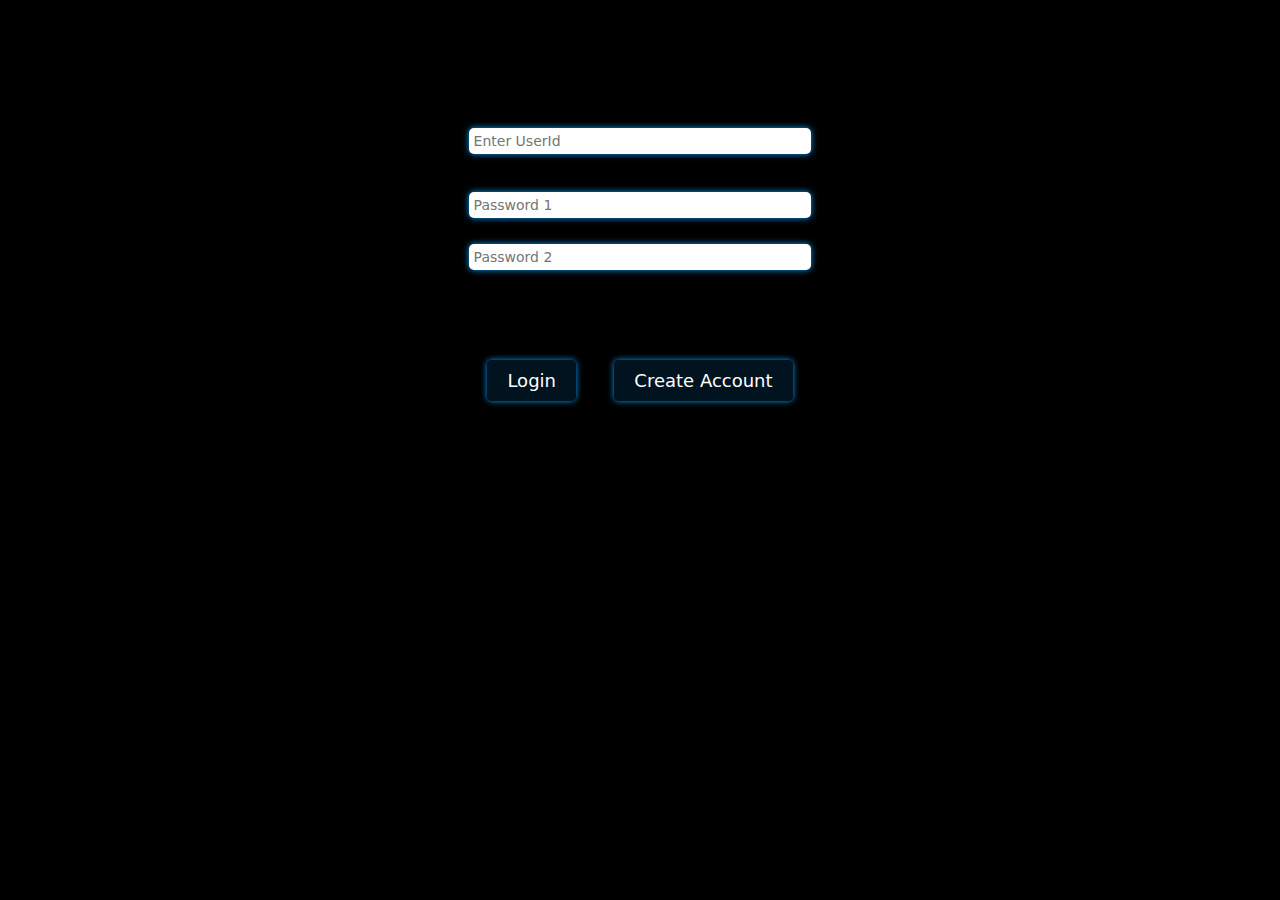
<file: index.html>
<!DOCTYPE html>
<html lang="en">

<head>
    <meta charset="UTF-8">
    <meta name="viewport" content="width=device-width, initial-scale=1.0">
    <title>J.A.R.V.I.S</title>
    <link rel="stylesheet" href="index.css">
</head>

<body>
    <div class="mainpage">
        <form class="input1" action="">
            <input type="text" id="Search-input" placeholder="Enter UserId">
        </form>

        <form class="input2" action="">
            <input type="text" id="Search-input" placeholder="Password 1">
        </form>

        <form class="input3" action="">
            <input type="text" id="Search-input" placeholder="Password 2">
        </form>

        <div class="btns">
            <a class="button1" id="button" target="_blank" role="button">Login </a>
            <a  class="button2" id="button">Create Account </a>
        </div>
        
        <div class="flex">
            <a  class="button3" id="button4">Highly Secured Get Permission From Master CRX</a>
        </div>
   
    </div>
    <script src="home.js"></script>
</body>

</html>
</file>
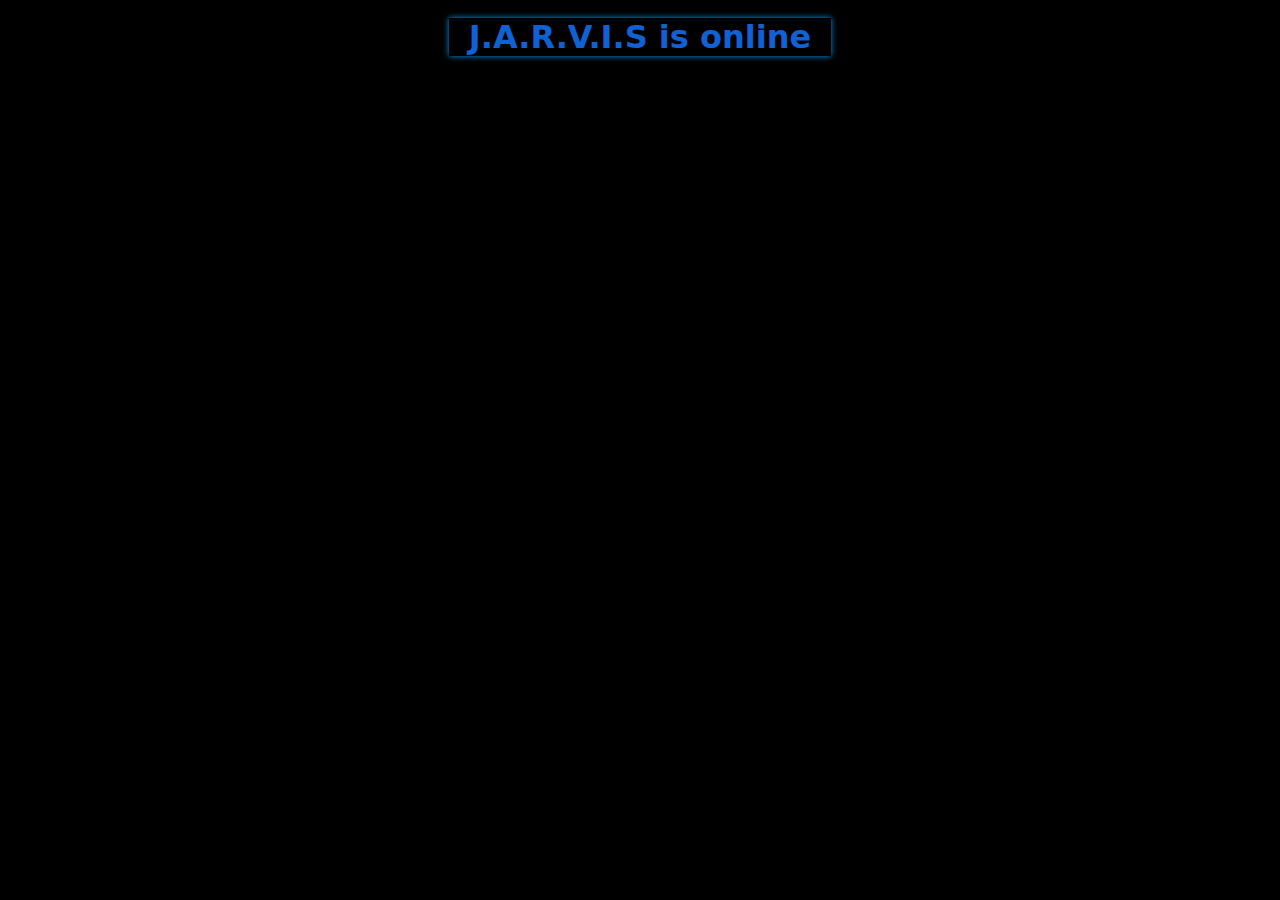
<file: home.html>
<!DOCTYPE html>
<html lang="en">
<head>
    <meta charset="UTF-8">
    <meta name="viewport" content="width=device-width, initial-scale=1.0">
    <title>J.A.R.V.I.S</title>
    <link rel="stylesheet" href="home.css">
    <script src="home.js"></script>
</head>
<body>
    <div class="main">
        <div class="header flex">
            <h1 class="header1" >J.A.R.V.I.S is online</h1>
        </div>
    </div>
</body>
</html>
</file>
<file: index.css>
* {
    margin: 0;
    padding: 0;
    font-family: system-ui, -apple-system, BlinkMacSystemFont, 'Segoe UI', Roboto, Oxygen, Ubuntu, Cantarell, 'Open Sans', 'Helvetica Neue', sans-serif;
}

body {
    background-color: black;
}

.flex{
    display: flex;
    justify-content: center;
}

#button {
    padding: 10px 20px;
    box-shadow: 0 0 6px rgb(3, 158, 255);
    font-size: 18px;
    background-color: #011827c7;
    color: #fff;
    border: none;
    cursor: pointer;
    border-radius: 5px;
}

#button4 {
    padding: 10px 20px;
    box-shadow: 0 0 6px rgb(255, 255, 255);
    font-size: 18px;
    background-color: #000000c7;
    color: #fff;
    border: none;
    cursor: pointer;
    border-radius: 5px;
    margin-top: 10vh;
    opacity: 0%;
}

#Search-input {
    width: 26%;
    max-width: 400px;
    padding: 5px 5px;
    border: none;
    box-shadow: 0 0 6px rgb(3, 158, 255);
    border-radius: 5px;
    font-size: 14px;
    color: #333;
}

.input1 {
    display: flex;
    justify-content: center;
    padding-top: 10vw;
}

.input2 {
    display: flex;
    justify-content: center;
    padding-top: 3vw;
}

.input3 {
    display: flex;
    justify-content: center;
    padding-top: 2vw;
}

.button1 {
   margin-top: 10vh;
   margin-right: 3vw;
   text-decoration: none #000000 solid;
}

.button2 {
    margin-top: 10vh;
}

#button4 {
    display: flex;
    justify-content: center;
}

.btns{
    display: flex;
    justify-content: center;
}
</file>
<file: home.css>
* {
    margin: 0;
    padding: 0;
    font-family: system-ui, -apple-system, BlinkMacSystemFont, 'Segoe UI', Roboto, Oxygen, Ubuntu, Cantarell, 'Open Sans', 'Helvetica Neue', sans-serif;
}

body {
    background-color: black;
}

.flex{
    display: flex;
    justify-content: center;
}

h1{
    color: rgb(16, 98, 212);
    box-shadow: 0 0 6px rgb(3, 158, 255);
    margin-top: 2vh;
    padding: 0 20px;
}
</file>
